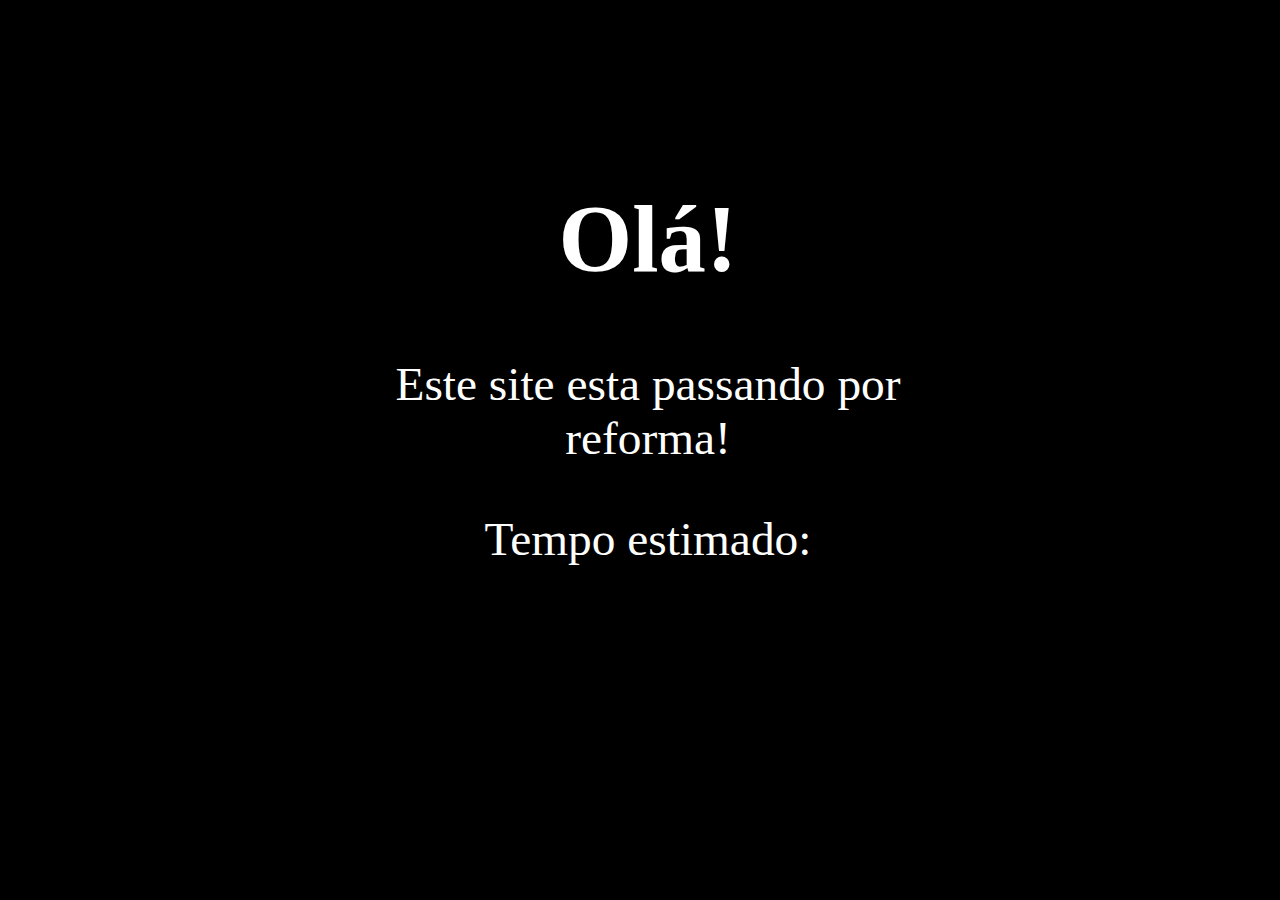
<file: index.html>
<!DOCTYPE html>
<html lang="pt">
  <head>
    <meta charset="utf-8">
    <link rel="stylesheet" href="style.css">
    <title>website do deudz</title>
  </head>
  <body>
      <h1>Olá!</h1>
      <p>Este site esta passando por reforma!</p>
      <p>Tempo estimado:</p>
      <div id="countdown"></div>
      <script src="index.js"></script>
  </body>
</html>
</file>
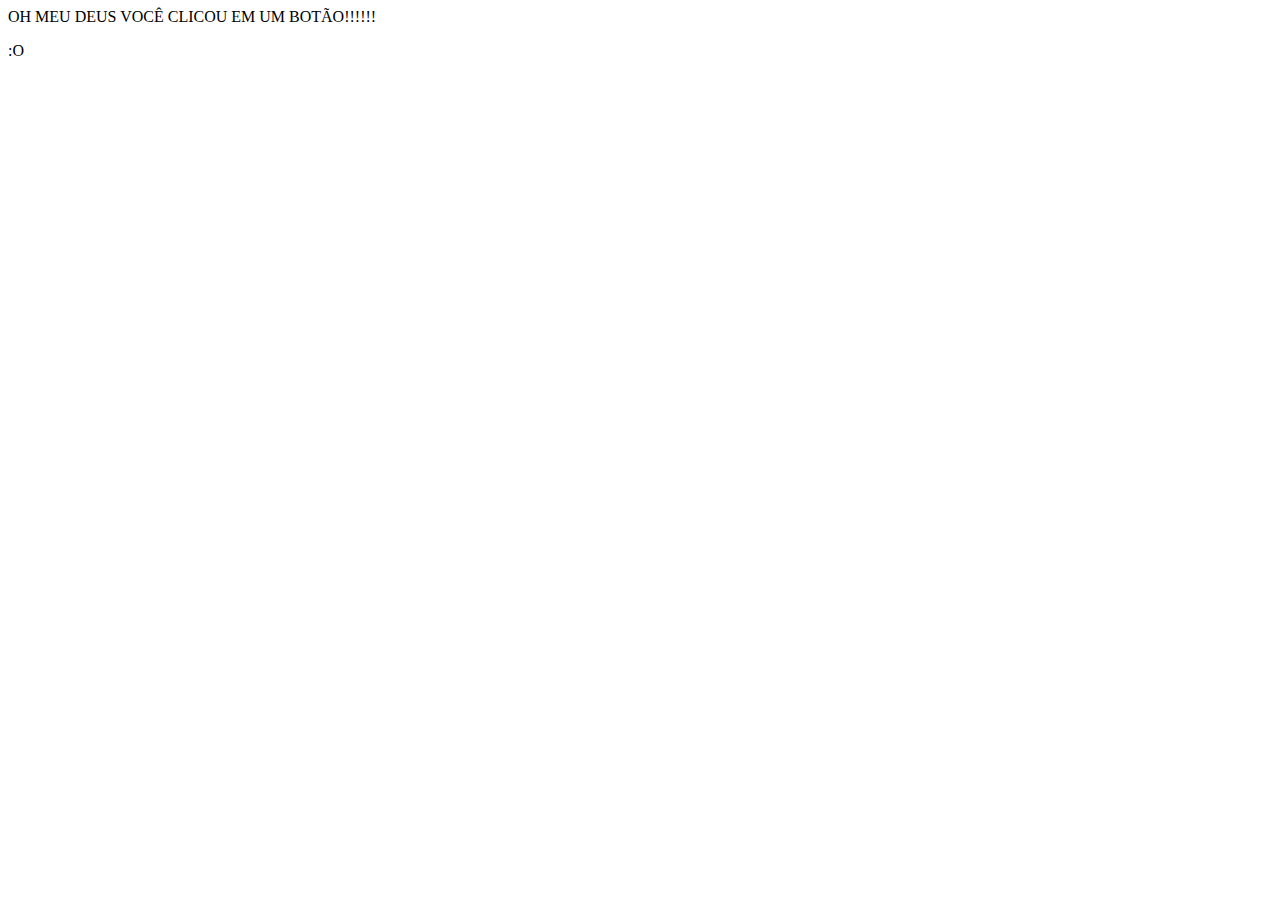
<file: botão.htm>
<html>

<head>
<meta http-equiv="Content-Language" content="pt-br">
<meta name="GENERATOR" content="Microsoft FrontPage 5.0">
<meta name="ProgId" content="FrontPage.Editor.Document">
<meta http-equiv="Content-Type" content="text/html; charset=windows-1252">
<title>BOT�O</title>
</head>

<body>

<p>OH MEU DEUS VOC� CLICOU EM UM BOT�O!!!!!!</p>
<p>:O</p>

</body>

</html>
</file>
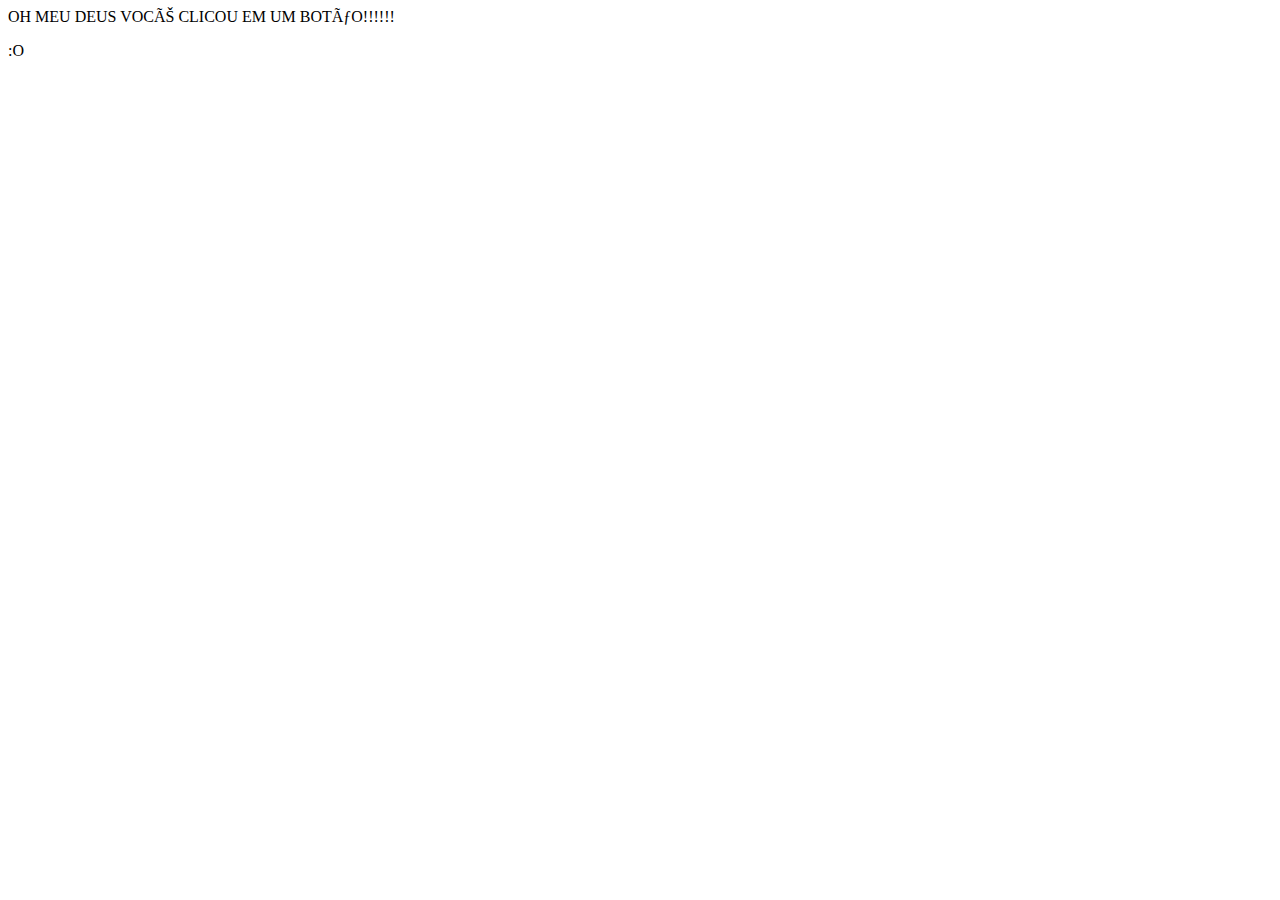
<file: botão.html>
<html>

<head>
<meta http-equiv="Content-Language" content="pt-br">
<meta name="GENERATOR" content="Microsoft FrontPage 5.0">
<meta name="ProgId" content="FrontPage.Editor.Document">
<meta http-equiv="Content-Type" content="text/html; charset=windows-1252">
<title>BOTÃO</title>
</head>

<body>

<p>OH MEU DEUS VOCÊ CLICOU EM UM BOTÃO!!!!!!</p>
<p>:O</p>

</body>

</html>
</file>
<file: style.css>
* {
  background-color: #000;
}

body {
  color: #fff;
  text-align: center;
  position: absolute;
  top: 40%;
  left: 50%;
  transform: translate(-50%, -50%);
  font-size: 3.7vw;
}
</file>
